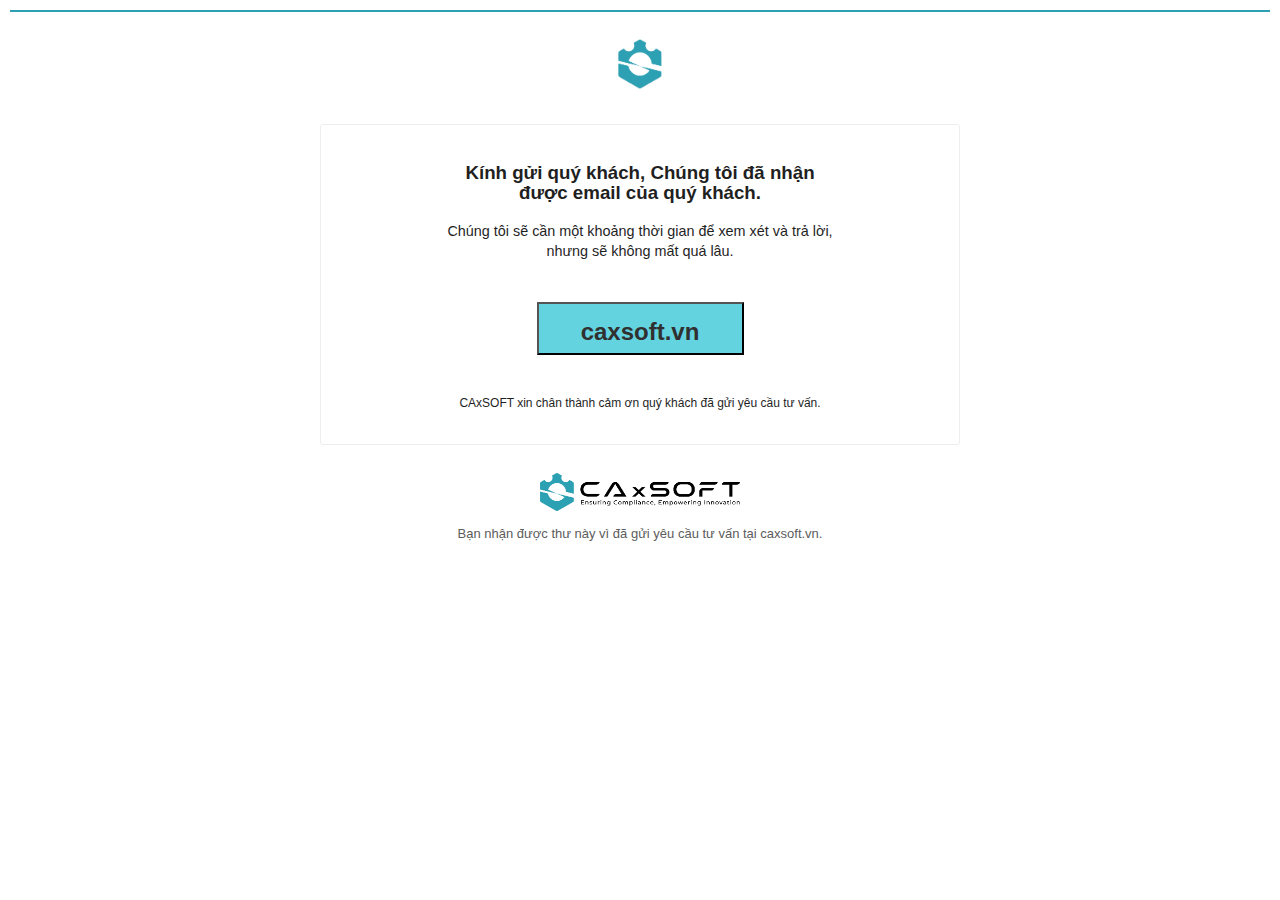
<file: tes.html>
<!DOCTYPE html>
<html lang="en">
<head>
    <meta charset="UTF-8">
    <title>Title</title>
    <style>
        td {
        }
    </style>
</head>
<body>
</div>
    <div style="text-align:center;min-width:640px;width:100%;height:100%;Helvetica Neue&quot;,Helvetica,Arial,sans-serif;margin:0;padding:0">

        <table style="text-align:center;min-width:640px;width:100%;margin:0;padding:0">
            <tbody>
            <tr>
                <td style="Helvetica Neue&quot;,Helvetica,Arial,sans-serif;height:4px;font-size:4px;line-height:4px" bgcolor="#2da0b3"></td>
            </tr>
            <tr>
                <td style="font-family:&quot;Helvetica Neue&quot;,Helvetica,Arial,sans-serif;font-size:13px;line-height:1.6;color:#5c5c5c;padding:25px 0">

                    <img alt="CAxSOFT" src=../assets/img/Logo_CS.png data-bit="iit" style="width: 50px">
                </td>
            </tr>
            <tr>
                <td style="font-family:&quot;Helvetica Neue&quot;,Helvetica,Arial,sans-serif">
                    <table class="m_2488068518754698894wrapper" style="width:640px;border-collapse:separate;border-spacing:0;margin:0 auto">
                        <tbody>
                        <tr>
                            <td class="m_2488068518754698894wrapper-cell" style="font-family:&quot;Helvetica Neue&quot;,Helvetica,Arial,sans-serif;border-radius:3px;overflow:hidden;padding:18px 25px;border:1px solid #ededed" align="left" bgcolor="#fff">
                                <table style="width:100%;border-collapse:separate;border-spacing:0">
                                    <tbody>
                                    <tr><td><div style="color:#1f1f1f;line-height:1.25em;max-width:400px;margin:0 auto" align="center">
                                        <h3>
                                            Kính gửi quý khách,
                                            Chúng tôi đã nhận được email của quý khách.
                                        </h3>
                                        <p style="font-size:0.9em">
                                            Chúng tôi sẽ cần một khoảng thời gian để xem xét và trả lời, nhưng sẽ không mất quá lâu.                                        </p>
                                        <button style="width:207px;height:53px;background-color:#63d3e0;line-height:53px;font-weight:700;font-size:1.5em;color:#303030;margin:26px 0">
                                        caxsoft.vn
                                        </button>
                                        <p style="font-size:0.75em">
                                            CAxSOFT xin chân thành cảm ơn quý khách đã gửi yêu cầu tư vấn.                                        </p>

                                    </div>

                                    </td></tr></tbody>
                                </table>
                            </td>
                        </tr>
                        </tbody>
                    </table>
                </td>
            </tr>

            <tr>
                <td style="font-family:&quot;Helvetica Neue&quot;,Helvetica,Arial,sans-serif;font-size:13px;line-height:1.6;color:#5c5c5c;padding:25px 0">
                    <img alt="GitLab" src="../assets/img/CS%20logo1-03.png" style="display:block;width:200px;margin:0 auto 1em" class="CToWUd" data-bit="iit">
                    <div>
                        Bạn nhận được thư này vì đã gửi yêu cầu tư vấn tại caxsoft.vn.
                    </div>
                </td>
            </tr>


            <tr>
                <td style="font-family:&quot;Helvetica Neue&quot;,Helvetica,Arial,sans-serif;font-size:13px;line-height:1.6;color:#5c5c5c;padding:25px 0">

                </td>
            </tr>
            </tbody>
        </table><div class="yj6qo"></div><div class="adL">
    </div></div><div class="adL">

    </div></div></div></div>
</body>
</html>
</file>
